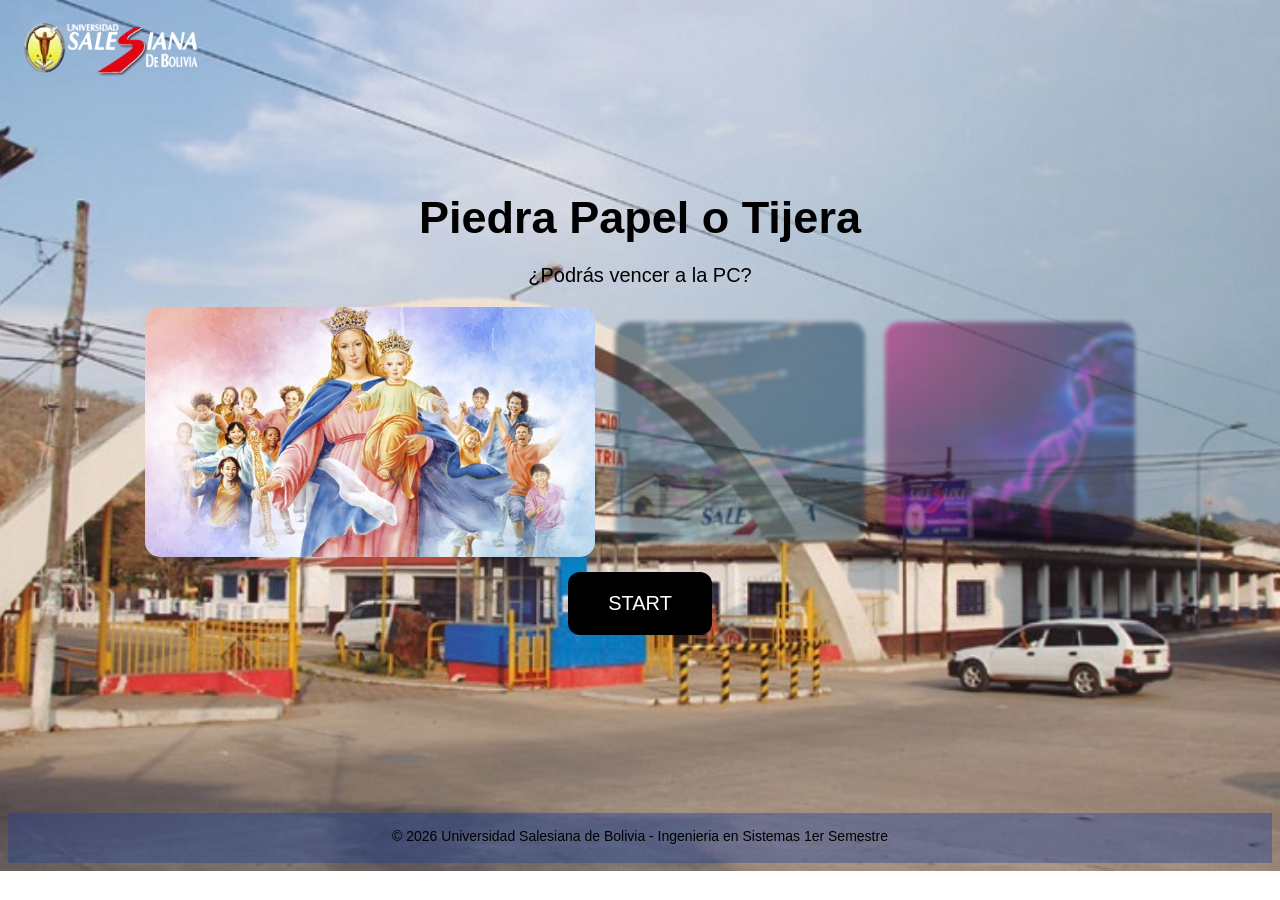
<file: index.html>
<!DOCTYPE html>
<html lang="es">
<head>
  <meta charset="UTF-8">
  <meta name="viewport" content="width=device-width, initial-scale=1.0">
  <title>Juego Piedra Papel o Tijera</title>
  <link rel="stylesheet" href="style.css">
</head>
<body>

      <div class="logo">
      <img src="img/logo.webp" alt="Logo">
    </div>

<div class="inicio">
  
  <div class="texto">
  <h1>Piedra Papel o Tijera</h1>
    <p>¿Podrás vencer a la PC?</p>

    <div class="slider">
      <div class="slides">

      <img src="img/Mensaje.jpg" class="activo">
      <img src="img/mensaje.webp">
      <img src="img/mensaje1.webp">
      <img src="img/Mensaje2.jpg">
      <img src="img/mensaje3.jpeg">
      </div>
    </div>

    <a href="Jugadores.html">
      <button>START</button>
    </a>

  </div>
</div>

<footer>
  © 2026 Universidad Salesiana de Bolivia - Ingenieria en Sistemas 1er Semestre
</footer>

<script src="script.js"></script>

</body>
</html>
</file>
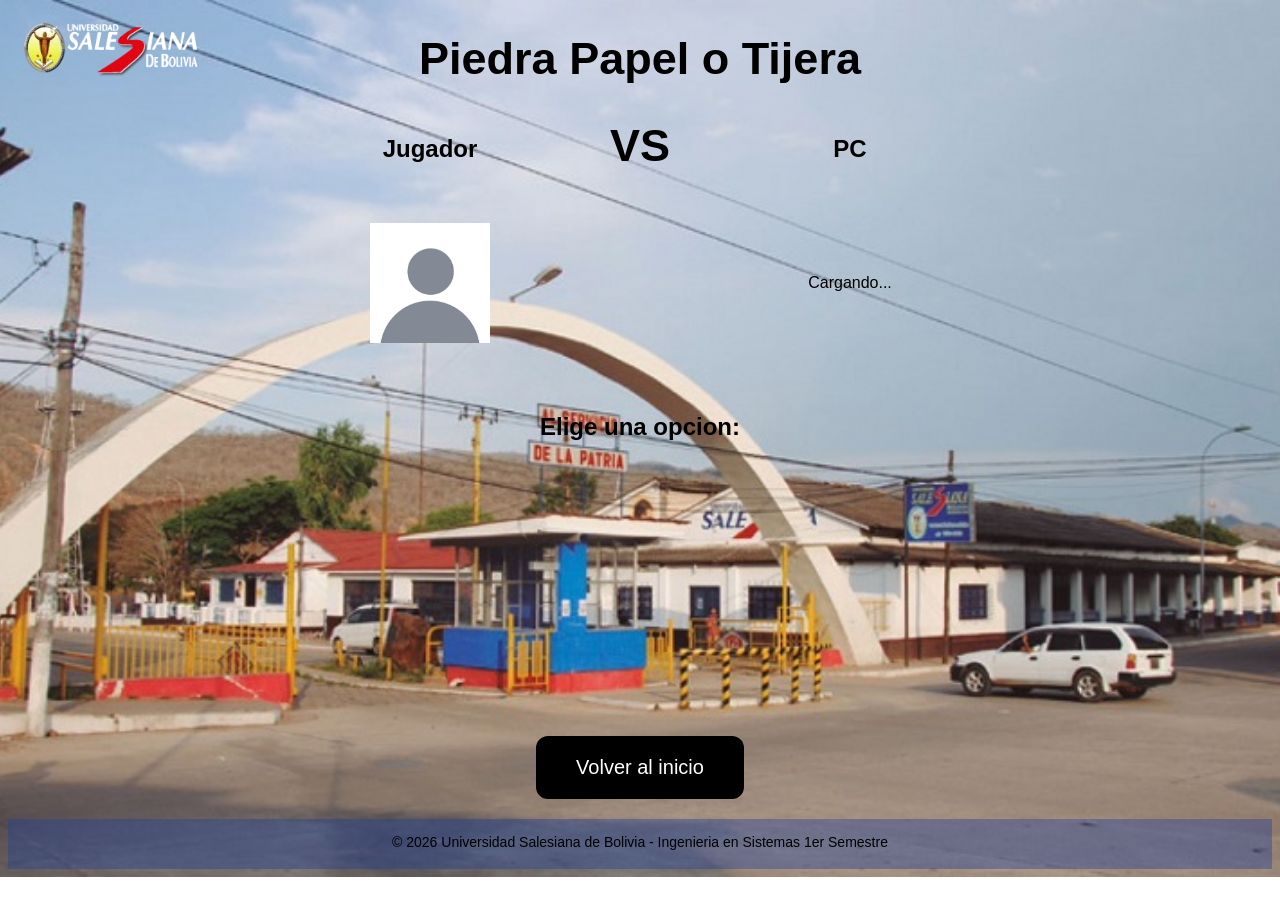
<file: Jugadores.html>
<!DOCTYPE html>
<html lang="es">
<head>
  <meta charset="UTF-8">
  <meta name="viewport" content="width=device-width, initial-scale=1.0">
  <title> Juego Piedra Papel o Tijera </title>

  <link rel="stylesheet" href="style.css">
</head>
<body>

      <!-- Logo -->
    <div class="logo">
      <img src="img/logo.webp" alt="Logo">
    </div>

<div class="inicio">

  <div class="texto">
  <h1>Piedra Papel o Tijera</h1>

<div class="campo-juego">

<div class="lado">
  <h2>Jugador</h2>
  <div id="jugadorCaja">
    <img id="jugadorImg" src="img/usuario.jpg" alt="">
  </div>
</div>

  <h1>VS</h1>

  <div class="lado">
    <h2>PC</h2>
    <div id="pcCaja">Cargando...</div>
  </div>

</div>

  <h2>Elige una opcion:</h2>

<div class="opciones">

<button onclick="jugar('piedra')">
  <video id="btnPiedra" loop muted playsinline width="100">
    <source src="img/piedra.mp4" type="video/mp4">
  </video>
</button>

<button onclick="jugar('papel')">
  <video id="btnPapel" loop muted playsinline width="100">
    <source src="img/papel.mp4" type="video/mp4">
  </video>
</button>

<button onclick="jugar('tijera')">
  <video id="btnTijera" loop muted playsinline width="100">
    <source src="img/tijera.mp4" type="video/mp4">
  </video>
</button>

</div>

  <h2 id="resultado"></h2>

  <div id="popup" class="popup">

  <div class="popup-contenido">

    <img id="imagenResultado" width="200">

    <audio id="sonidoResultado"></audio>

    <h2 id="mensajePopup"></h2>

    <button onclick="cerrarPopup()">Cerrar</button>

  </div>

</div>

  <a href="index.html">
    <button>Volver al inicio</button>
  </a>

 </div>

</div>

<footer>
  © 2026 Universidad Salesiana de Bolivia - Ingenieria en Sistemas 1er Semestre
</footer>

<script src="script.js"></script>

</body>
</html>
</file>
<file: style.css>
body{
  text-align: center;
  font-family: Arial;
  background:url(img/Universidad.jpg);
    background-size: cover;
  background-position: center;
  background-repeat: no-repeat;
}

.opciones{
  display: flex;
  justify-content: center;
  gap: 25px;
  margin-top: 10px;
}

.opciones button{
  background: transparent;
  border: none;
  padding: 5px;
  margin: 5px;
  border-radius: 15px;
}

.opciones video{
  width: 150px;
  height: 150px;
  object-fit: contain;
  display: block;
}

.opciones button:hover{
  transform: scale(1.05);
  transition: 0.3s;
}

button{
  border: none;
  background: transparent;
  cursor: pointer;
  border-radius: 15px;
  position: relative;
}


button img{
  width: 100px;
  display: block;
}

button:hover{
  transform: scale(1.05);
  transition: 0.3s;
}

h2{
  margin-top: 20px;
}

.inicio{
  margin-top: 100px;
  text-align: center;
}

.inicio h1{
  margin-bottom: 10px;
}

.inicio p{
  margin-bottom: 20px;
  font-size: 20px;
}

.inicio a{
  text-decoration: none;
}

.inicio a button{
  background: #000000;
  color: white;
  font-size: 20px;
  padding: 20px 40px;
  border-radius: 12px;
  margin-top: 15px;
}

.inicio{
  display: flex;
  justify-content: space-around;
  align-items: center;
  min-height: 85vh;
  margin-top: 0;
  padding: 20px;
}

.texto{
  text-align: center;
}

.texto h1{
  margin-bottom: 10px;
  font-size: 45px;
  margin-top: 5px;
}

.texto p{
  margin-bottom: 20px;
  font-size: 20px;
}

.slider{
  width: 1000px;
  margin: auto;
  overflow: hidden;
}

.slides{
  display: flex;
  justify-content: center;
  align-items: center;
  gap: 20px;
}

.slides img{
  display: none;

  width: 250px;
  height: 220px;

  object-fit: cover;
  border-radius: 15px;

  opacity: 0.5;
  filter: blur(2px);

  transition: 0.5s;
}

.slides img.activo{
  display: block;

  width: 450px;
  height: 250px;

  opacity: 1;
  filter: blur(0);
}

.slides img.lado{
  display: block;
}

.logo{
  position: absolute;
  top: 20px;
  left: 20px;
}

.logo img{
  width: 180px;
}

.inicio a{
  text-decoration: none;
}

.inicio button{
  background: transparent;
  font-size: 20px;
  padding: 15px 35px;
  border-radius: 12px;
  margin-top: 25px;
}

.campo-juego{
  display: flex;
  justify-content: center;
  gap: 80px;
  margin: 30px;
}

.lado{
  text-align: center;
}

.lado img{
  width: 120px;
}

#jugadorCaja,
#pcCaja{
  width: 200px;
  height: 200px;

  display: flex;
  align-items: center;
  justify-content: center;

  background: transparent;
  border-radius: 15px;
  overflow: hidden;
  position: relative;
}

#jugadorCaja video, 
#pcCaja video{ 
  width: 180px; 
  height: 180px; 
  object-fit: contain; 
  border-radius: 10px; 
} 

#jugadorCaja video,
#pcCaja video,
.opciones video{
  width: 180px;
  height: 180px;
  object-fit: contain;
}

.opciones{
  margin-top: 20px;
}

footer{
  text-align: center;
  padding: 15px;
  font-size: 14px;
}

.popup{
  display: none;
  position: fixed;
  top: 0;
  left: 0;
  width: 100%;
  height: 100%;
  background: rgba(0,0,0,0.5);
  z-index: 9999;
}

.popup-contenido{
  background: white;
  width: 350px;
  margin: 100px auto;
  padding: 20px;
  border-radius: 15px;
  text-align: center;
}

.popup-contenido button{
  background: #4473a3;
  color: white;
  font-size: 18px;
  padding: 10px 25px;
  border: none;
  border-radius: 12px;
  cursor: pointer;
  margin-top: 15px;
}

.popup video{
  width: 100%;
  border-radius: 10px;
}

.popup img{
  width: 200px;
  max-width: 100%;
  height: auto;
  object-fit: contain;
  border-radius: 10px;
}

footer {
  height: 20px;
  background-color: #20409767;
}
</file>
